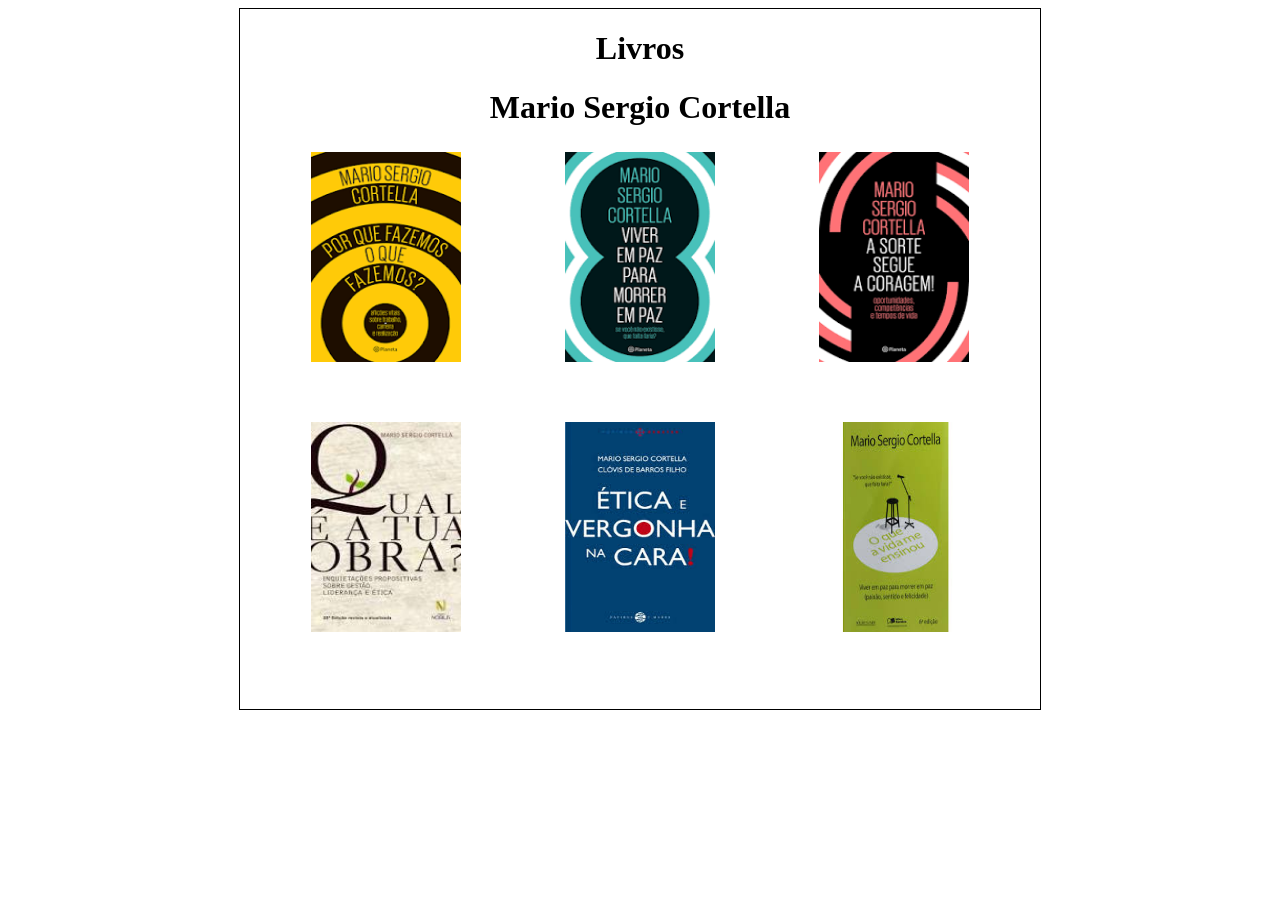
<file: LiviaSilvaP1 DP/index.html>
<!DOCTYPE html>
<html>

<head>
    <title>Exercicio 4</title>
    <meta charset="utf-8">

    <link rel="stylesheet" href="css/estyle.css">
</head>

<body>

    <div>
        <h1>Livros</h1>
        <h1>Mario Sergio Cortella</h1>

        <table>
            <tr>
                <td><img src="img/image1.png"></td>
                <td><img src="img/image2.png"></td>
                <td><img src="img/image3.png"></td>
            </tr>
            <tr>
                <td><img src="img/image4.png"></td>
                <td><img src="img/image5.png"></td>
                <td><img src="img/image6.png"></td>
            </tr>
        </table>
    </div>

</body>

</html>
</file>
<file: LiviaSilvaP1 DP/css/estyle.css>
div {
    border: solid black 1px;
    text-align: center;
    width: 800px;
    height: 700px;
    margin: 0 auto;
}

table {
    margin: 0 auto;
}

img {
    padding: 50px;
    padding-top: 2px;
    scroll-padding-right: 2px;
    width: 150px;
    height: 210px
}
</file>
